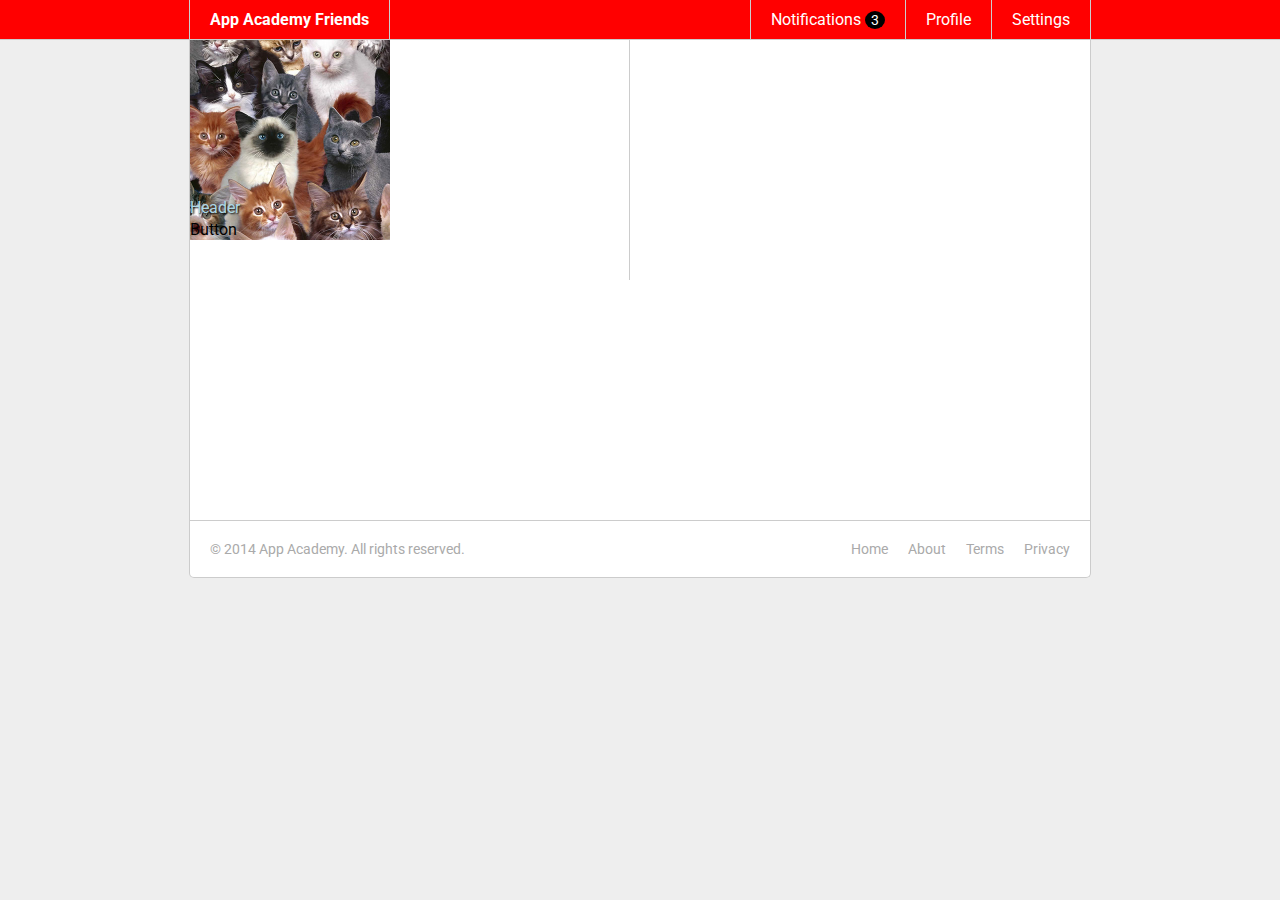
<file: W8D5/CSS_5/skeleton/05-cats.html>
<!DOCTYPE html>
<html>
<head>
  <meta charset="utf-8">
  <title>App Academy Friends | PHASE 4: Footer</title>
  <link rel="stylesheet" href="http://fonts.googleapis.com/css?family=Roboto:300,400,700" type="text/css">
  <link rel="stylesheet" href="css/00-reset.css" type="text/css">
  <link rel="stylesheet" href="css/01-header.css" type="text/css">
  <link rel="stylesheet" href="css/02-notifications.css" type="text/css">
  <link rel="stylesheet" href="css/03-layout.css" type="text/css">
  <link rel="stylesheet" href="css/04-footer.css" type="text/css">
  <link rel="stylesheet" href="css/05-cats.css" type="text/css">
</head>
<body>

  <header class="header">
    <nav class="header-nav">

      <h1 class="header-logo">
        <a href="#">App Academy Friends</a>
      </h1>

      <ul class="header-list">
        <li>
          <a href="#">Notifications <strong class="badge">3</strong></a>
          <ul class="header-notifications">
            <li><a href="#">Constance likes your photo.</a></li>
            <li><a href="#">Tommy left you a comment.</a></li>
            <li><a href="#">Jonathan is now following you.</a></li>
          </ul>
        </li>
        <li><a href="#">Profile</a></li>
        <li><a href="#">Settings</a></li>
      </ul>

    </nav>
  </header>

  <main class="content">
    <section class="content-header">

      <header class="header-header">Header</header>
      <button class="header-button">Button</button>
    </section>
    <section class="content-sidebar">

    </section>
    <section class="content-main">

    </section>
  </main>

  <footer class="footer">

    <small class="footer-copy">
      &copy; 2014 App Academy. All rights reserved.
    </small>

    <ul class="footer-links">
      <li><a href="#">Home</a></li>
      <li><a href="#">About</a></li>
      <li><a href="#">Terms</a></li>
      <li><a href="#">Privacy</a></li>
    </ul>

  </footer>

</body>
</html>
</file>
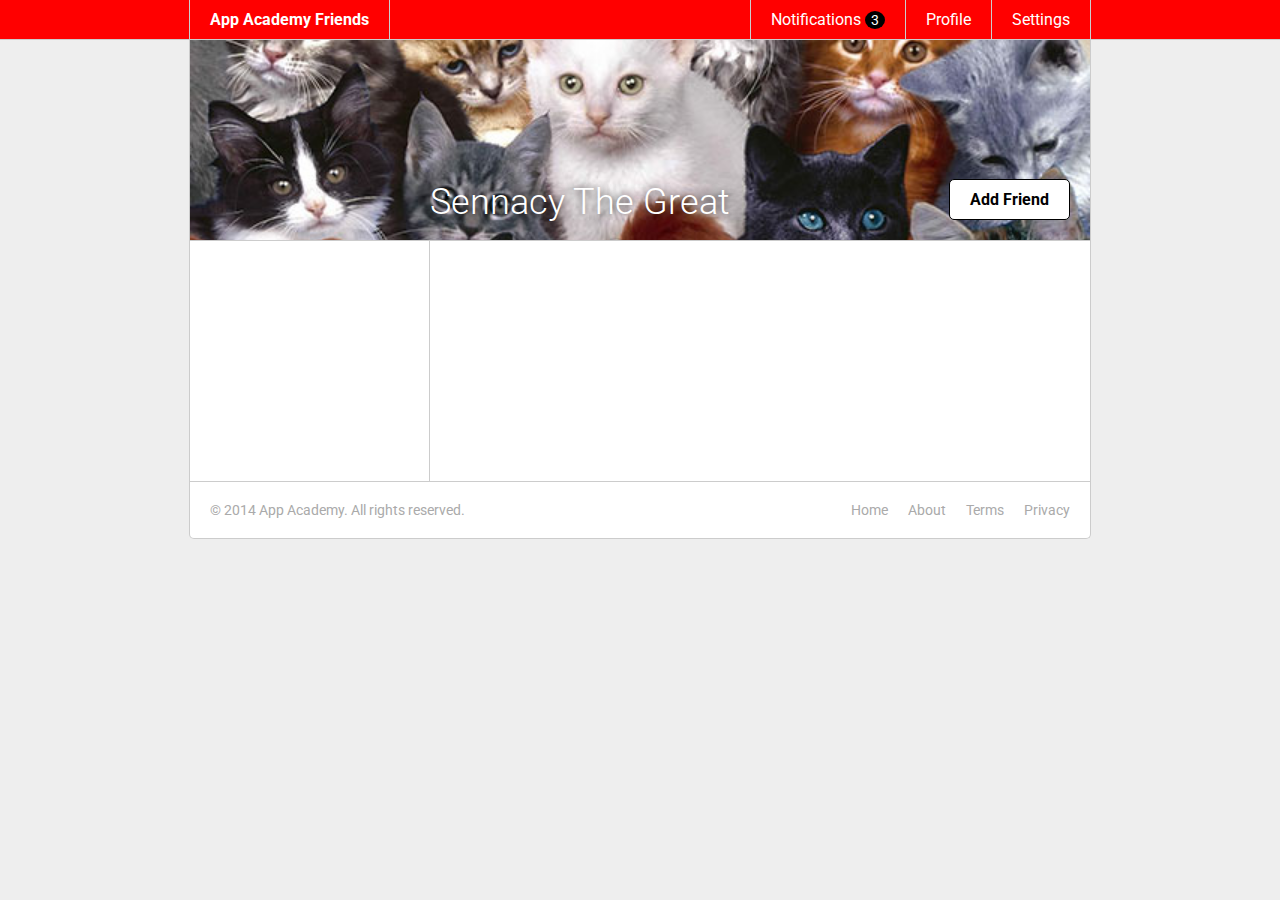
<file: W8D5/CSS_5/solution/05-cats.html>
<!DOCTYPE html>
<html>
<head>
  <meta charset="utf-8">
  <title>App Academy Friends | PHASE 5: Cats</title>
  <link rel="stylesheet" href="http://fonts.googleapis.com/css?family=Roboto:300,400,700" type="text/css">
  <link rel="stylesheet" href="css/00-reset.css" type="text/css">
  <link rel="stylesheet" href="css/01-header.css" type="text/css">
  <link rel="stylesheet" href="css/02-notifications.css" type="text/css">
  <link rel="stylesheet" href="css/03-layout.css" type="text/css">
  <link rel="stylesheet" href="css/04-footer.css" type="text/css">
  <link rel="stylesheet" href="css/05-cats.css" type="text/css">
</head>
<body>

  <header class="header">
    <nav class="header-nav">

      <h1 class="header-logo">
        <a href="#">App Academy Friends</a>
      </h1>

      <ul class="header-list">
        <li>
          <a href="#">Notifications <strong class="badge">3</strong></a>
          <ul class="header-notifications">
            <li><a href="#">Constance likes your photo.</a></li>
            <li><a href="#">Tommy left you a comment.</a></li>
            <li><a href="#">Jonathan is now following you.</a></li>
          </ul>
        </li>
        <li><a href="#">Profile</a></li>
        <li><a href="#">Settings</a></li>
      </ul>

    </nav>
  </header>

  <main class="content">

    <header class="content-header">
      <h1>Sennacy The Great</h1>
      <button class="content-header-add-friend">Add Friend</button>
    </header>

    <section class="content-sidebar">

    </section>
    <section class="content-main">

    </section>
  </main>

  <footer class="footer">

    <small class="footer-copy">
      &copy; 2014 App Academy. All rights reserved.
    </small>

    <ul class="footer-links">
      <li><a href="#">Home</a></li>
      <li><a href="#">About</a></li>
      <li><a href="#">Terms</a></li>
      <li><a href="#">Privacy</a></li>
    </ul>

  </footer>

</body>
</html>
</file>
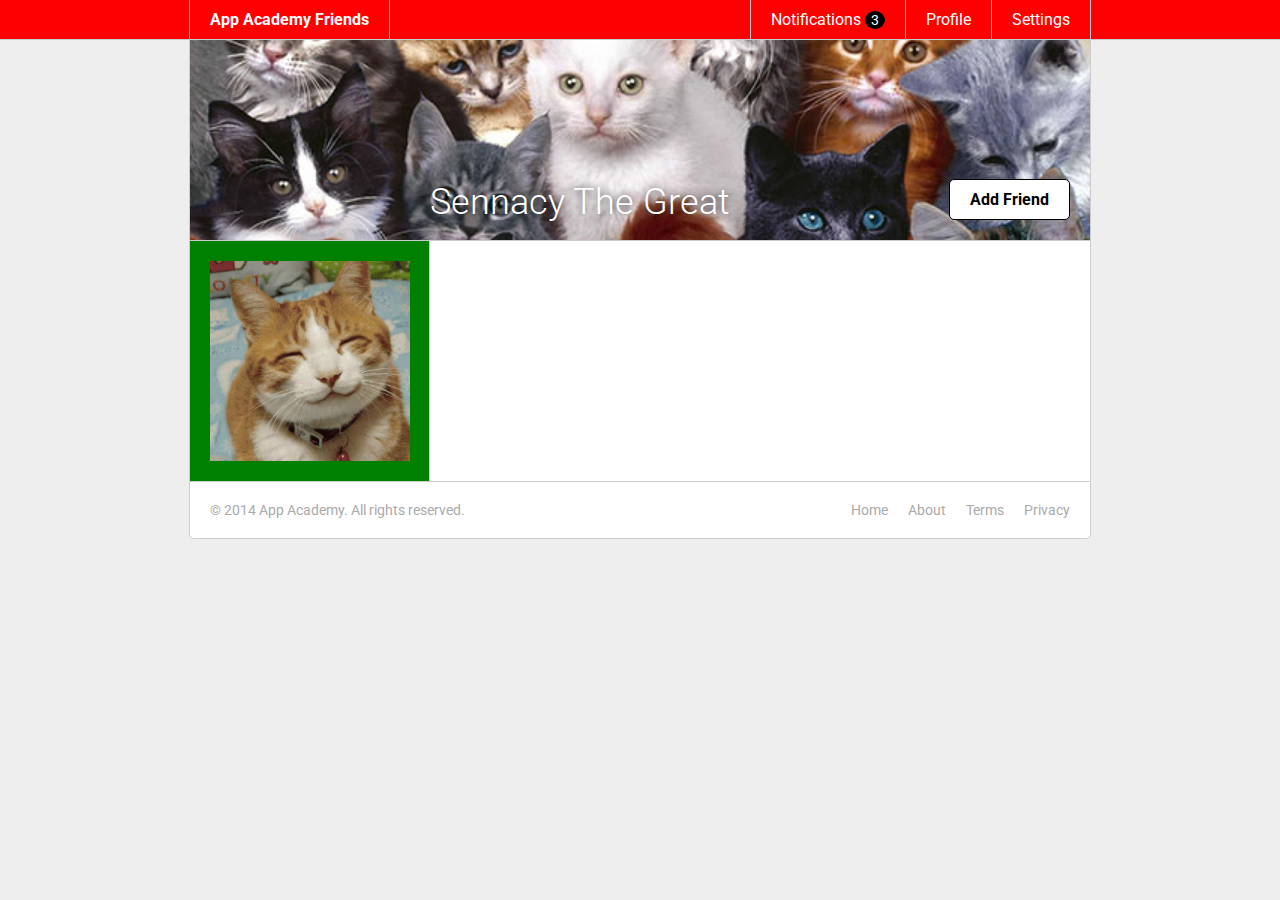
<file: W8D5/CSS_6/skeleton/06-sidebar.html>
<!DOCTYPE html>
<html>
<head>
  <meta charset="utf-8">
  <title>App Academy Friends | PHASE 5: Cats</title>
  <link rel="stylesheet" href="http://fonts.googleapis.com/css?family=Roboto:300,400,700" type="text/css">
  <link rel="stylesheet" href="css/00-reset.css" type="text/css">
  <link rel="stylesheet" href="css/01-header.css" type="text/css">
  <link rel="stylesheet" href="css/02-notifications.css" type="text/css">
  <link rel="stylesheet" href="css/03-layout.css" type="text/css">
  <link rel="stylesheet" href="css/04-footer.css" type="text/css">
  <link rel="stylesheet" href="css/05-cats.css" type="text/css">
  <link rel="stylesheet" href="css/06-sidebar.css" type="text/css">
</head>
<body>

  <header class="header">
    <nav class="header-nav">

      <h1 class="header-logo">
        <a href="#">App Academy Friends</a>
      </h1>

      <ul class="header-list">
        <li>
          <a href="#">Notifications <strong class="badge">3</strong></a>
          <ul class="header-notifications">
            <li><a href="#">Constance likes your photo.</a></li>
            <li><a href="#">Tommy left you a comment.</a></li>
            <li><a href="#">Jonathan is now following you.</a></li>
          </ul>
        </li>
        <li><a href="#">Profile</a></li>
        <li><a href="#">Settings</a></li>
      </ul>

    </nav>
  </header>

  <main class="content">

    <header class="content-header">
      <h1>Sennacy The Great</h1>
      <button class="content-header-add-friend">Add Friend</button>
    </header>

    <section class="content-sidebar">
      <section class="profile-picturte">
        <img src="./images/cat.jpg" alt="">
      </section>
      <section class="profile-info">

      </section>
      <section class="profile-nav">

      </section>
    </section>
    <section class="content-main">

    </section>
  </main>

  <footer class="footer">

    <small class="footer-copy">
      &copy; 2014 App Academy. All rights reserved.
    </small>

    <ul class="footer-links">
      <li><a href="#">Home</a></li>
      <li><a href="#">About</a></li>
      <li><a href="#">Terms</a></li>
      <li><a href="#">Privacy</a></li>
    </ul>

  </footer>

</body>
</html>
</file>
<file: W8D5/CSS_5/skeleton/css/01-header.css>
/* PHASE 1: Header */

body {
  font-family: "Roboto", sans-serif;
  font-size: 16px;
  font-weight: 400;
  background: #eee;
}

.header {
  background: #f00;
  color: #fff;
  border-bottom: 1px solid #ccc;
}

.header a {
  display: block;
  padding: 10px 20px;
}

.header-nav {
  display: flex;
  justify-content: space-between;
  margin: 0 auto;
  width: 900px;
  border-left: 1px solid #ccc;
  border-right: 1px solid #ccc;
}

.header-logo {
  border-right: 1px solid #ccc;
  font-weight: 700;
}

.header-logo:hover {
  background: #000;
}

.header-list {
  display: flex;
}

.header-list > li {
  border-left: 1px solid #ccc;
}

.header-list > li:hover {
  background: #000;
}
</file>
<file: W8D5/CSS_5/skeleton/css/02-notifications.css>
/* PHASE 2: Notifications */

.badge {
  display: inline;
  font-size: 14px;
  padding: 1px 6px;
  background: #000;
  border-radius: 50%;
}

li:hover .badge {
  background: #f00;
}

.header {
  position: relative;
  z-index: 1;
}

.header-list > li {
  position: relative;
}

.header-notifications {
  display: none;
  position: absolute;
  left: -1px;
  font-size: 14px;
  white-space: nowrap;
  background: #fff;
  border-left: 1px solid #ccc;
  border-right: 1px solid #ccc;
  border-bottom: 1px solid #ccc;
  border-bottom-left-radius: 5px;
  border-bottom-right-radius: 5px;
  overflow: hidden;
}

li:hover .header-notifications {
  display: block;
}

.header-notifications > li {
  border-top: 1px solid #ccc;
  color: #000;
}

.header-notifications > li:hover {
  background: #eee;
}
</file>
<file: W8D5/CSS_5/skeleton/css/03-layout.css>
/* PHASE 3: Layout */

.content {
  display: flex;
  flex-wrap: wrap;
  margin: 0 auto;
  background: #fff;
  width: 900px;
  border: 1px solid #ccc;
  border-top: 0;
}

.content-sidebar {
  width: 200px;
  min-height: 200px;
  padding: 20px;
  padding-right: 19px;
  border-right: 1px solid #ccc;
}

.content-main {
  width: 620px;
  min-height: 200px;
  padding: 20px;
}
</file>
<file: W8D5/CSS_5/skeleton/css/04-footer.css>
/* PHASE 4: Footer */

.footer {
  display: flex;
  justify-content: space-between;
  width: 900px;
  margin: 0 auto 50px auto;
  background: #fff;
  color: #aaa;
  font-size: 14px;
  border: 1px solid #ccc;
  border-top: 0;
  border-bottom-left-radius: 5px;
  border-bottom-right-radius: 5px;
}

.footer-copy {
  display: block;
  padding: 20px;
}

.footer-links {
  display: flex;
  padding: 20px;
}

.footer-links > li {
  padding: 0 0 0 20px;
}

.footer a:hover {
  color: #000;
}
</file>
<file: W8D5/CSS_5/skeleton/css/05-cats.css>
/* PHASE 5: Cats */
.content-header {
  height: 200px;
  width: 200px;
  display: block;
  background-size: cover;
  background-image: url(../images/cats.jpg);
  position: relative;
}

.header-header{
  position: absolute;
  top: 160px;
  text-shadow: 1px 1px 2px black;
  color: lightblue;
  line-height: 1;
}

.header-button{
  position: absolute;
  top: 180px;
}
</file>
<file: W8D5/CSS_5/solution/css/01-header.css>
/* PHASE 1: Header */

body {
  font-family: "Roboto", sans-serif;
  font-size: 16px;
  font-weight: 400;
  background: #eee;
}

.header {
  background: #f00;
  color: #fff;
  border-bottom: 1px solid #ccc;
}

.header a {
  display: block;
  padding: 10px 20px;
}

.header-nav {
  display: flex;
  justify-content: space-between;
  margin: 0 auto;
  width: 900px;
  border-left: 1px solid #ccc;
  border-right: 1px solid #ccc;
}

.header-logo {
  border-right: 1px solid #ccc;
  font-weight: 700;
}

.header-logo:hover {
  background: #000;
}

.header-list {
  display: flex;
}

.header-list > li {
  border-left: 1px solid #ccc;
}

.header-list > li:hover {
  background: #000;
}
</file>
<file: W8D5/CSS_5/solution/css/02-notifications.css>
/* PHASE 2: Notifications */

.badge {
  display: inline;
  font-size: 14px;
  padding: 1px 6px;
  background: #000;
  border-radius: 50%;
}

li:hover .badge {
  background: #f00;
}

.header {
  position: relative;
  z-index: 1;
}

.header-list > li {
  position: relative;
}

.header-notifications {
  display: none;
  position: absolute;
  left: -1px;
  font-size: 14px;
  white-space: nowrap;
  background: #fff;
  border-left: 1px solid #ccc;
  border-right: 1px solid #ccc;
  border-bottom: 1px solid #ccc;
  border-bottom-left-radius: 5px;
  border-bottom-right-radius: 5px;
  overflow: hidden;
}

li:hover .header-notifications {
  display: block;
}

.header-notifications > li {
  border-top: 1px solid #ccc;
  color: #000;
}

.header-notifications > li:hover {
  background: #eee;
}
</file>
<file: W8D5/CSS_5/solution/css/03-layout.css>
/* PHASE 3: Layout */

.content {
  display: flex;
  flex-wrap: wrap;
  margin: 0 auto;
  background: #fff;
  width: 900px;
  border: 1px solid #ccc;
  border-top: 0;
}

.content-sidebar {
  width: 200px;
  min-height: 200px;
  padding: 20px;
  padding-right: 19px;
  border-right: 1px solid #ccc;
}

.content-main {
  width: 620px;
  min-height: 200px;
  padding: 20px;
}
</file>
<file: W8D5/CSS_5/solution/css/04-footer.css>
/* PHASE 4: Footer */

.footer {
  display: flex;
  justify-content: space-between;
  width: 900px;
  margin: 0 auto 50px auto;
  background: #fff;
  color: #aaa;
  font-size: 14px;
  border: 1px solid #ccc;
  border-top: 0;
  border-bottom-left-radius: 5px;
  border-bottom-right-radius: 5px;
}

.footer-copy {
  display: block;
  padding: 20px;
}

.footer-links {
  display: flex;
  padding: 20px;
}

.footer-links > li {
  padding: 0 0 0 20px;
}

.footer a:hover {
  color: #000;
}
</file>
<file: W8D5/CSS_5/solution/css/05-cats.css>
/* PHASE 5: Cats */

.content-header {
  position: relative;
  height: 200px;
  width: 100%;
  background: url("../images/cats.jpg");
  background-size: cover;
  border-bottom: 1px solid #ccc;
}

.content-header > h1 {
  position: absolute;
  bottom: 20px;
  left: 240px;
  font-size: 36px;
  line-height: 1;
  font-weight: 300;
  color: #fff;
  text-shadow: #000 0 0 10px;
}

.content-header-add-friend {
  position: absolute;
  bottom: 20px;
  right: 20px;
  color: #000;
  background: #fff;
  font-weight: bold;
  padding: 10px 20px;
  border: 1px solid #000;
  border-radius: 5px;
}

.content-header-add-friend:hover {
  background: #eee;
}
</file>
<file: W8D5/CSS_6/skeleton/css/01-header.css>
/* PHASE 1: Header */

body {
  font-family: "Roboto", sans-serif;
  font-size: 16px;
  font-weight: 400;
  background: #eee;
}

.header {
  background: #f00;
  color: #fff;
  border-bottom: 1px solid #ccc;
}

.header a {
  display: block;
  padding: 10px 20px;
}

.header-nav {
  display: flex;
  justify-content: space-between;
  margin: 0 auto;
  width: 900px;
  border-left: 1px solid #ccc;
  border-right: 1px solid #ccc;
}

.header-logo {
  border-right: 1px solid #ccc;
  font-weight: 700;
}

.header-logo:hover {
  background: #000;
}

.header-list {
  display: flex;
}

.header-list > li {
  border-left: 1px solid #ccc;
}

.header-list > li:hover {
  background: #000;
}
</file>
<file: W8D5/CSS_6/skeleton/css/02-notifications.css>
/* PHASE 2: Notifications */

.badge {
  display: inline;
  font-size: 14px;
  padding: 1px 6px;
  background: #000;
  border-radius: 50%;
}

li:hover .badge {
  background: #f00;
}

.header {
  position: relative;
  z-index: 1;
}

.header-list > li {
  position: relative;
}

.header-notifications {
  display: none;
  position: absolute;
  left: -1px;
  font-size: 14px;
  white-space: nowrap;
  background: #fff;
  border-left: 1px solid #ccc;
  border-right: 1px solid #ccc;
  border-bottom: 1px solid #ccc;
  border-bottom-left-radius: 5px;
  border-bottom-right-radius: 5px;
  overflow: hidden;
}

li:hover .header-notifications {
  display: block;
}

.header-notifications > li {
  border-top: 1px solid #ccc;
  color: #000;
}

.header-notifications > li:hover {
  background: #eee;
}
</file>
<file: W8D5/CSS_6/skeleton/css/03-layout.css>
/* PHASE 3: Layout */

.content {
  display: flex;
  flex-wrap: wrap;
  margin: 0 auto;
  background: #fff;
  width: 900px;
  border: 1px solid #ccc;
  border-top: 0;
}

.content-sidebar {
  width: 200px;
  min-height: 200px;
  padding: 20px;
  padding-right: 19px;
  border-right: 1px solid #ccc;
}

.content-main {
  width: 620px;
  min-height: 200px;
  padding: 20px;
}
</file>
<file: W8D5/CSS_6/skeleton/css/04-footer.css>
/* PHASE 4: Footer */

.footer {
  display: flex;
  justify-content: space-between;
  width: 900px;
  margin: 0 auto 50px auto;
  background: #fff;
  color: #aaa;
  font-size: 14px;
  border: 1px solid #ccc;
  border-top: 0;
  border-bottom-left-radius: 5px;
  border-bottom-right-radius: 5px;
}

.footer-copy {
  display: block;
  padding: 20px;
}

.footer-links {
  display: flex;
  padding: 20px;
}

.footer-links > li {
  padding: 0 0 0 20px;
}

.footer a:hover {
  color: #000;
}
</file>
<file: W8D5/CSS_6/skeleton/css/05-cats.css>
/* PHASE 5: Cats */

.content-header {
  position: relative;
  height: 200px;
  width: 100%;
  background: url("../images/cats.jpg");
  background-size: cover;
  border-bottom: 1px solid #ccc;
}

.content-header > h1 {
  position: absolute;
  bottom: 20px;
  left: 240px;
  font-size: 36px;
  line-height: 1;
  font-weight: 300;
  color: #fff;
  text-shadow: #000 0 0 10px;
}

.content-header-add-friend {
  position: absolute;
  bottom: 20px;
  right: 20px;
  color: #000;
  background: #fff;
  font-weight: bold;
  padding: 10px 20px;
  border: 1px solid #000;
  border-radius: 5px;
}

.content-header-add-friend:hover {
  background: #eee;
}
</file>
<file: W8D5/CSS_6/skeleton/css/06-sidebar.css>
/* PHASE 6: Sidebar */
.content-sidebar {
background-color: green;
}

.profile-picture {
  background-color: green;
}

.profile-info {
  background-color: green;
}

.profile-nav {
  background-color: green;
}
</file>
